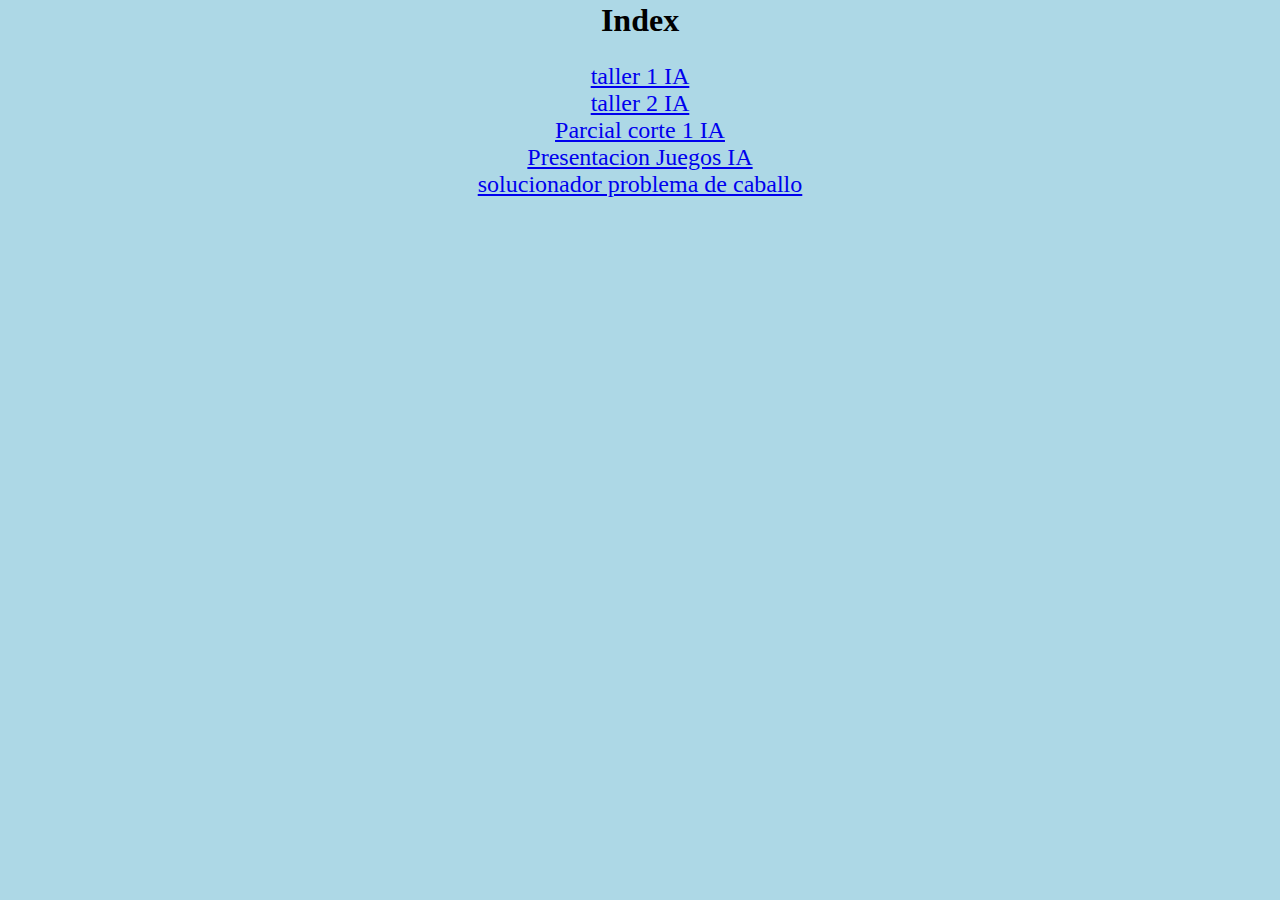
<file: index.html>
<html lang="en">
<head>
    <meta charset="UTF-8">
    <meta name="viewport" content="width=device-width, initial-scale=1.0">
    <title>Hosting Sebastian Constain</title>
    <link rel="stylesheet" href="styles.css"> 
    <style>
        p {font-size: x-large;}
    </style>
</head>
<body>
    <h1> Index</h1>
    <p>
    <a href="/host_ia_scv/taller1.html">taller 1 IA</a> <br>
    <a href="/host_ia_scv/taller2.html">taller 2 IA</a> <br>
    <a href="/host_ia_scv/parcialia.html">Parcial corte 1 IA</a> <br>
    <a href="https://www.canva.com/design/DAGghbP4840/DTH1IaGm44juQwooM-in_g/edit?utm_content=DAGghbP4840&utm_campaign=designshare&utm_medium=link2&utm_source=sharebutton"> Presentacion Juegos IA</a> <br>
    <a href="https://knightstour-visualizer.netlify.app/"> solucionador problema de caballo </a>
    </p>
    
</body>
</html>
</file>
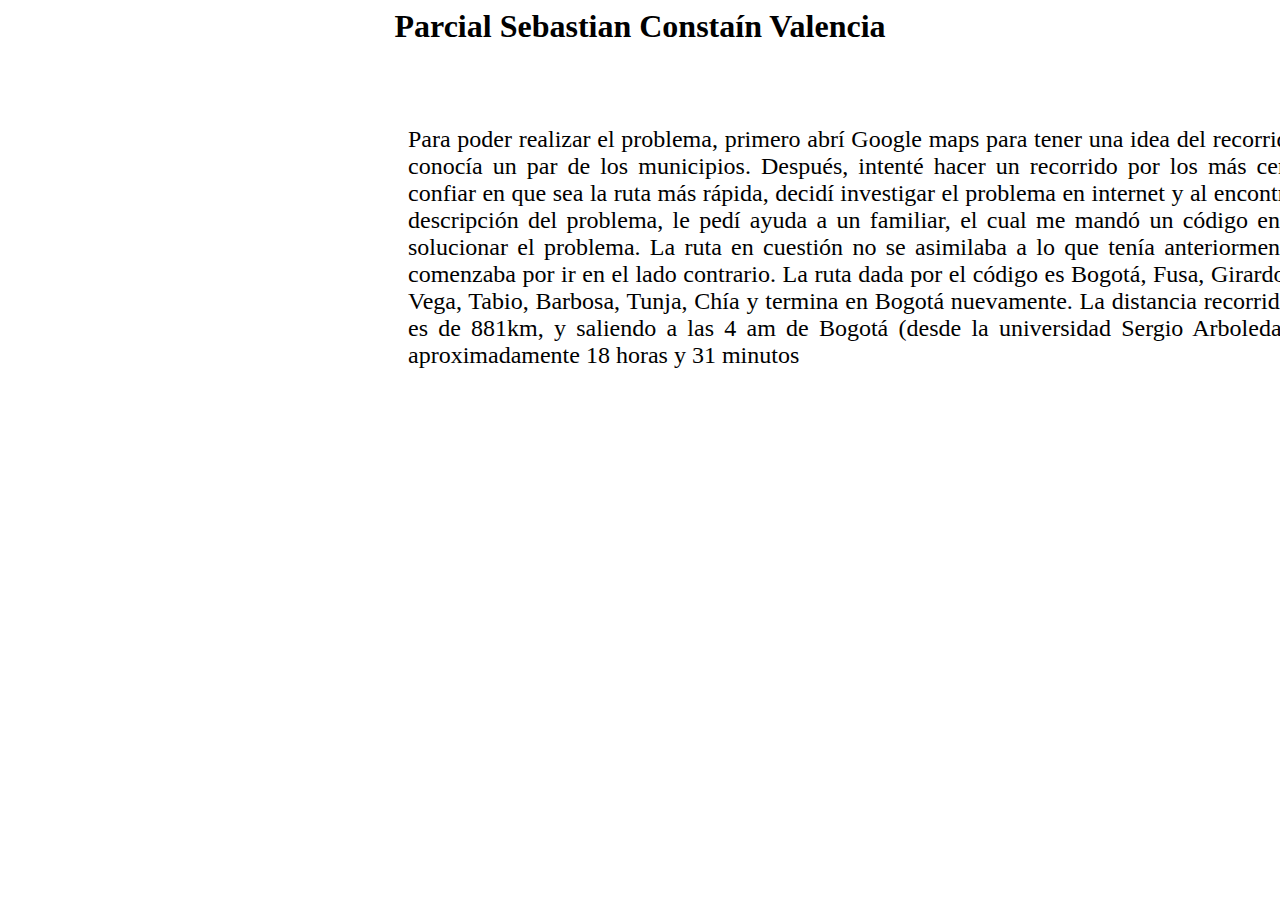
<file: parcialia.html>
<html lang="en">
<head>
    
    <meta charset="UTF-8">
    <meta name="viewport" content="width=device-width, initial-scale=1.0">
    <title>Parcial Sebastian Constaín Valencia</title>
    <style> h1 {text-align: center;
        }
        h2 {margin-left:200px}
        h3 {margin-left:200px}
         p{text-align: justify;
     font-size: large;
     
     margin-left: 400px};
        
        </style>
</head>
<body>

    <h1> Parcial Sebastian Constaín Valencia</h1>
    <br>
    <br>
    <p style="width: 1000px;height:100px;font-size: x-large;"> Para poder realizar el problema, primero abrí Google maps para tener una idea del recorrido, ya que no conocía un par de los municipios. Después, intenté hacer un recorrido por los más cercanos, al no confiar en que sea la ruta más rápida, decidí investigar el problema en internet y al encontrar una mejor descripción del problema, le pedí ayuda a un familiar, el cual me mandó un código en Python para solucionar el problema. La ruta en cuestión no se asimilaba a lo que tenía anteriormente, de hecho, comenzaba por ir en el lado contrario. La ruta dada por el código es Bogotá, Fusa, Girardot, Ibagué, La Vega, Tabio, Barbosa, Tunja, Chía y termina en Bogotá nuevamente. La distancia recorrida en esta ruta es de 881km, y saliendo a las 4 am de Bogotá (desde la universidad Sergio Arboleda), se demora aproximadamente 18 horas y 31 minutos </p>
    
</body>
</html>
</file>
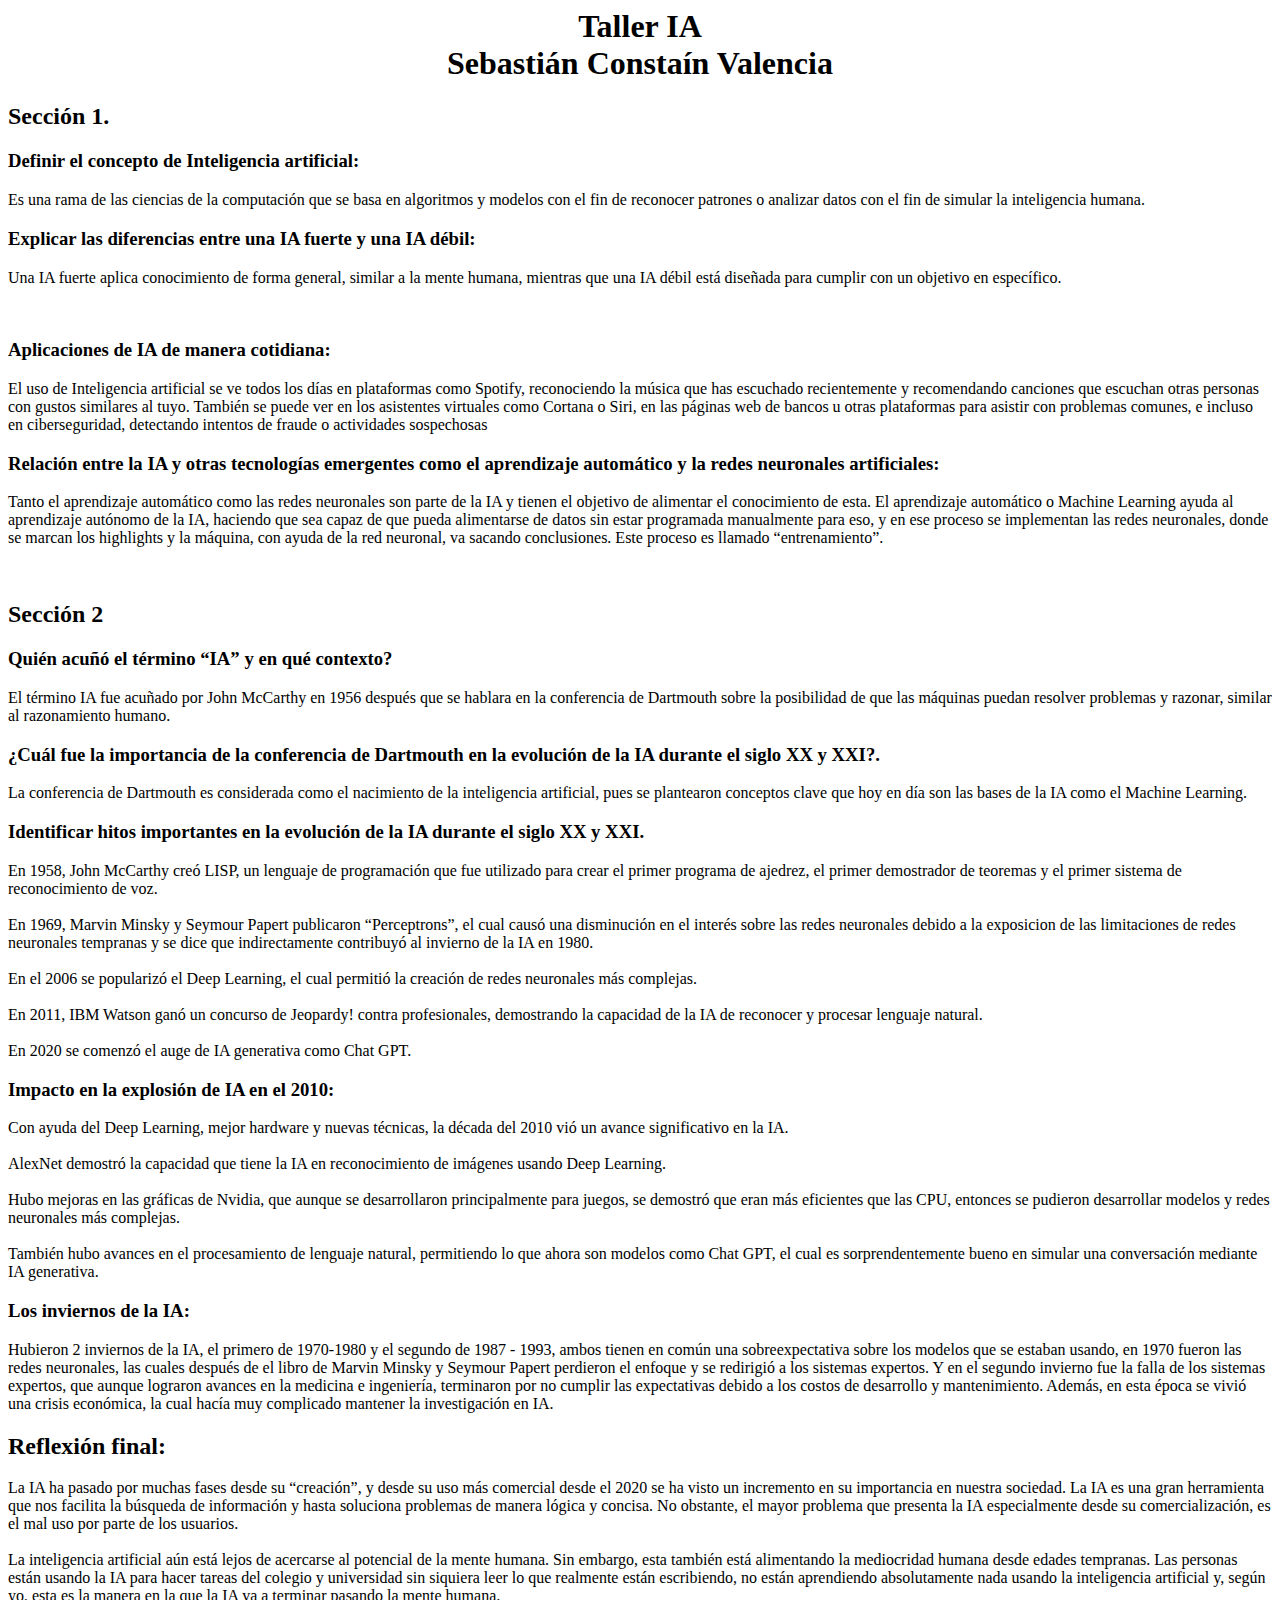
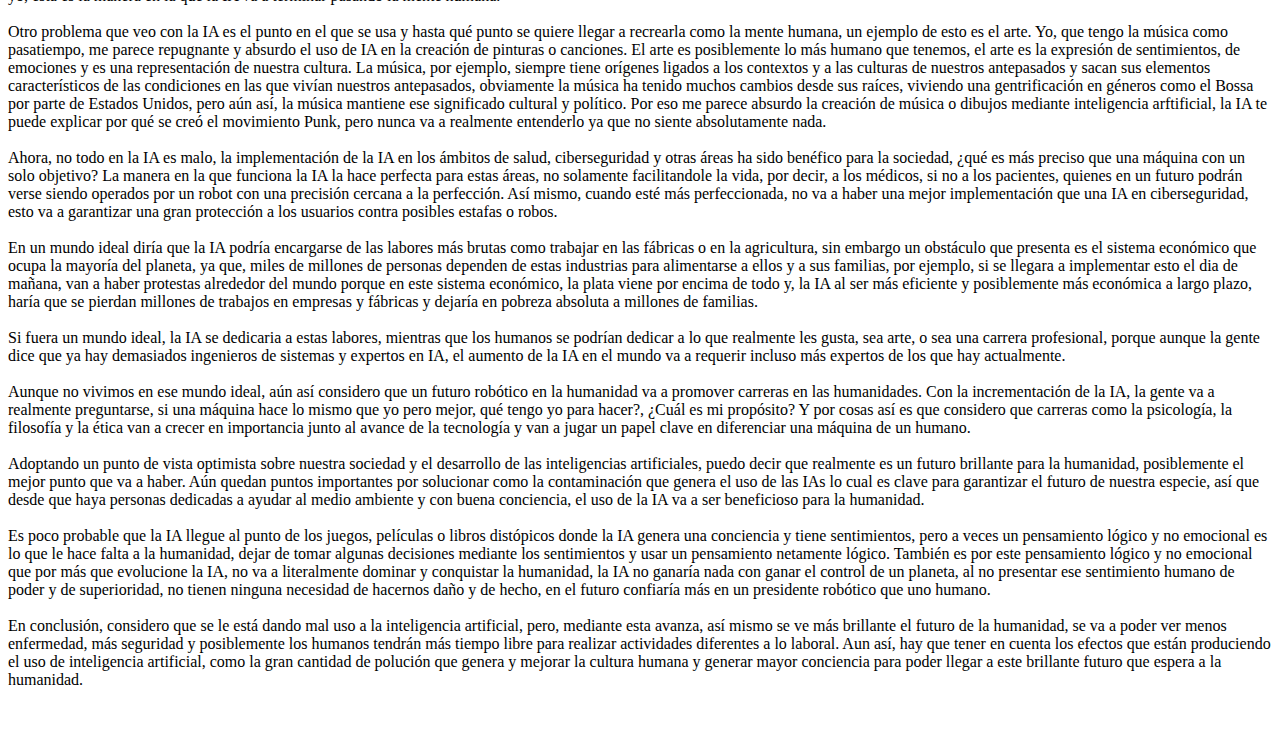
<file: taller 1.html>
<html>
<head>
<meta charset="UTF-8">
<style> h1 {text-align: center;} </style>
</head>
<body>
<h1>Taller IA <br>
Sebastián Constaín Valencia
</h1>
<h2>Sección 1. <br>
</h2>
<h3>
Definir el concepto de Inteligencia artificial:</h3> 
<p>Es una rama de las ciencias de la computación que se basa en algoritmos y modelos con el fin de reconocer patrones o analizar datos con el fin de simular la inteligencia humana.</p> 

<h3>Explicar las diferencias entre una IA fuerte y una IA débil:</h3> 
<p>Una IA fuerte aplica conocimiento de forma general, similar a la mente humana, mientras que una IA débil está diseñada para cumplir con un objetivo en específico.</p> <br>

<h3>Aplicaciones de IA de manera cotidiana:</h3>
<p>El uso de Inteligencia artificial se ve todos los días en plataformas como Spotify, reconociendo la música que has escuchado recientemente y recomendando canciones que escuchan otras personas con gustos similares al tuyo. También se puede ver en los asistentes virtuales como Cortana o Siri, en las páginas web de bancos u otras plataformas para asistir con problemas comunes, e incluso en ciberseguridad, detectando intentos de fraude o actividades sospechosas</p>

<h3>Relación entre la IA y otras tecnologías emergentes como el aprendizaje automático y la redes neuronales artificiales:</h3>
<p>Tanto el aprendizaje automático como las redes neuronales son parte de la IA y tienen el objetivo de alimentar el conocimiento de esta. El aprendizaje automático o Machine Learning ayuda al aprendizaje autónomo de la IA, haciendo que sea capaz de que pueda alimentarse de datos sin estar programada manualmente para eso, y en ese proceso se implementan las redes neuronales, donde se marcan los highlights y la máquina, con ayuda de la red neuronal, va sacando conclusiones. Este proceso es llamado “entrenamiento”.</p><br>
<h2> Sección 2</h2>
<h3>Quién acuñó el término “IA” y en qué contexto?</h3>
<p>El término IA fue acuñado por John McCarthy en 1956 después que se hablara en la conferencia de Dartmouth sobre la posibilidad de que las máquinas puedan resolver problemas y razonar, similar al razonamiento humano.</p>

<h3>¿Cuál fue la importancia de la conferencia de Dartmouth en la evolución de la IA durante el siglo XX y XXI?.</h3>
<p>La conferencia de Dartmouth es considerada como el nacimiento de la inteligencia artificial, pues se plantearon conceptos clave que hoy en día son las bases de la IA como el Machine Learning.<p>


<h3>Identificar hitos importantes en la evolución de la IA durante el siglo XX y XXI.</h3>

<p>En 1958, John McCarthy creó LISP, un lenguaje de programación que fue utilizado para crear el primer programa de ajedrez, el primer demostrador de teoremas y el primer sistema de reconocimiento de voz.<br><br>

En 1969, Marvin Minsky y Seymour Papert publicaron “Perceptrons”, el cual causó una disminución en el interés sobre las redes neuronales debido a la exposicion de las limitaciones de redes neuronales tempranas y se dice que indirectamente contribuyó al invierno de la IA en 1980.<br><br>

En el 2006 se popularizó el Deep Learning, el cual permitió la creación de redes neuronales más complejas.<br><br>

En 2011, IBM Watson ganó un concurso de Jeopardy! contra profesionales, demostrando la capacidad de la IA de reconocer y procesar lenguaje natural.<br><br>

En 2020 se comenzó el auge de IA generativa como Chat GPT. </p>

<h3>Impacto en la explosión de IA en el 2010: </h3>

<p>Con ayuda del Deep Learning, mejor hardware y nuevas técnicas, la década del 2010 vió un avance significativo en la IA. <br><br>
AlexNet demostró la capacidad que tiene la IA en reconocimiento de imágenes usando Deep Learning.<br><br>
Hubo mejoras en las gráficas de Nvidia, que aunque se desarrollaron principalmente para juegos, se demostró que eran más eficientes que las CPU, entonces se pudieron desarrollar modelos y redes neuronales más complejas.<br><br>
También hubo avances en el procesamiento de lenguaje natural, permitiendo lo que ahora son modelos como Chat GPT, el cual es sorprendentemente bueno en simular una conversación mediante IA generativa.</p>

<h3>Los inviernos de la IA:</h3>

<p>Hubieron 2 inviernos de la IA, el primero de 1970-1980 y el segundo de 1987 - 1993, ambos tienen en común una sobreexpectativa sobre los modelos que se estaban usando, en 1970 fueron las redes neuronales, las cuales después de el libro de Marvin Minsky y Seymour Papert perdieron el enfoque y se redirigió a los sistemas expertos. Y en el segundo invierno fue la falla de los sistemas expertos, que aunque lograron avances en la medicina e ingeniería, terminaron por no cumplir las expectativas debido a los costos de desarrollo y mantenimiento. Además, en esta época se vivió una crisis económica, la cual hacía muy complicado mantener la investigación en IA.</p>

<h2>Reflexión final:</h2>

<p>La IA ha pasado por muchas fases desde su “creación”, y desde su uso más comercial desde el 2020 se ha visto un incremento en su importancia en nuestra sociedad. La IA es una gran herramienta que nos facilita la búsqueda de información y hasta soluciona problemas de manera lógica y concisa. No obstante, el mayor problema que presenta la IA especialmente desde su comercialización, es el mal uso por parte de los usuarios.<br><br>

La inteligencia artificial aún está lejos de acercarse al potencial de la mente humana. Sin embargo, esta también está alimentando la mediocridad humana desde edades tempranas. Las personas están usando la IA para hacer tareas del colegio y universidad sin siquiera leer lo que realmente están escribiendo, no están aprendiendo absolutamente nada usando la inteligencia artificial y, según yo, esta es la manera en la que la IA va a terminar pasando la mente humana. <br><br>

Otro problema que veo con la IA es el punto en el que se usa y hasta qué punto se quiere llegar a recrearla como la mente humana, un ejemplo de esto es el arte. Yo, que tengo la música como pasatiempo, me parece repugnante y absurdo el uso de IA en la creación de pinturas o canciones. El arte es posiblemente lo más humano que tenemos, el arte es la expresión de sentimientos, de emociones y es una representación de nuestra cultura. La música, por ejemplo, siempre tiene orígenes ligados a los contextos y a las culturas de nuestros antepasados y sacan sus elementos característicos de las condiciones en las que vivían nuestros antepasados, obviamente la música ha tenido muchos cambios desde sus raíces, viviendo una gentrificación en géneros como el Bossa por parte de Estados Unidos, pero aún así, la música mantiene ese significado cultural y político. Por eso me parece absurdo la creación de música o dibujos mediante inteligencia arftificial, la IA te puede explicar por qué se creó el movimiento Punk, pero nunca va a realmente entenderlo ya que no siente absolutamente nada.<br><br>

Ahora, no todo en la IA es malo, la implementación de la IA en los ámbitos de salud, ciberseguridad y otras áreas ha sido benéfico para la sociedad, ¿qué es más preciso que una máquina con un solo objetivo? La manera en la que funciona la IA la hace perfecta para estas áreas, no solamente facilitandole la vida, por decir, a los médicos, si no a los pacientes, quienes en un futuro podrán verse siendo operados por un robot con una precisión cercana  a la perfección. Así mismo, cuando esté más perfeccionada, no va a haber una mejor implementación que una IA en ciberseguridad, esto va a garantizar una gran protección a los usuarios contra posibles estafas o robos.<br><br>

En un mundo ideal diría que la IA podría encargarse de las labores más brutas como trabajar en las fábricas o en la agricultura, sin embargo un obstáculo que presenta es el sistema económico que ocupa la mayoría del planeta, ya que, miles de millones de personas dependen de estas industrias para alimentarse a ellos y a sus familias, por ejemplo, si se llegara a implementar esto el dia de mañana, van a haber protestas alrededor del mundo porque en este sistema económico, la plata viene por encima de todo y, la IA al ser más eficiente y posiblemente más económica a largo plazo, haría que se pierdan millones de trabajos en empresas y fábricas y dejaría en pobreza absoluta a millones de familias.<br><br>

Si fuera un mundo ideal, la IA se dedicaria a estas labores, mientras que los humanos se podrían dedicar a lo que realmente les gusta, sea arte, o sea una carrera profesional, porque aunque la gente dice que ya hay demasiados ingenieros de sistemas y expertos en IA, el aumento de la IA en el mundo va a requerir incluso más expertos de los que hay actualmente.<br><br>

Aunque no vivimos en ese mundo ideal, aún así considero que un futuro robótico en la humanidad va a promover carreras en las humanidades. Con la incrementación de la IA, la gente va a realmente preguntarse, si una máquina hace lo mismo que yo pero mejor, qué tengo yo para hacer?, ¿Cuál es mi propósito? Y por cosas así es que considero que carreras como la psicología, la filosofía y la ética van a crecer en importancia junto al avance de la tecnología y van a jugar un papel clave en diferenciar una máquina de un humano.<br><br>

Adoptando un punto de vista optimista sobre nuestra sociedad y el desarrollo de las inteligencias artificiales, puedo decir que realmente es un futuro brillante para la humanidad, posiblemente el mejor punto que va a haber. Aún quedan puntos importantes por solucionar como la contaminación que genera el uso de las IAs lo cual es clave para garantizar el futuro de nuestra especie, así que desde que haya personas dedicadas a ayudar al medio ambiente y con buena conciencia, el uso de la IA va a ser beneficioso para la humanidad.<br><br>

Es poco probable que la IA llegue al punto de los juegos, películas o libros distópicos donde la IA genera una conciencia y tiene sentimientos, pero a veces un pensamiento lógico y no emocional es lo que le hace falta a la humanidad, dejar de tomar algunas decisiones mediante los sentimientos y usar un pensamiento netamente lógico. También es por este pensamiento lógico y no emocional que por más que evolucione la IA, no va a literalmente dominar y conquistar la humanidad, la IA no ganaría nada con ganar el control de un planeta, al no presentar ese sentimiento humano de poder y de superioridad, no tienen ninguna necesidad de hacernos daño y de hecho, en el futuro confiaría más en un presidente robótico que uno humano.<br><br>

En conclusión, considero que se le está dando mal uso a la inteligencia artificial, pero, mediante esta avanza, así mismo se ve más brillante el futuro de la humanidad, se va a poder ver menos enfermedad, más seguridad y posiblemente los humanos tendrán más tiempo libre para realizar actividades diferentes a lo laboral. Aun así, hay que tener en cuenta los efectos que están produciendo el uso de inteligencia artificial, como la gran cantidad de polución que genera y mejorar la cultura humana y generar mayor conciencia para poder llegar a este brillante futuro que espera a la humanidad.</p><br>
</body>
</file>
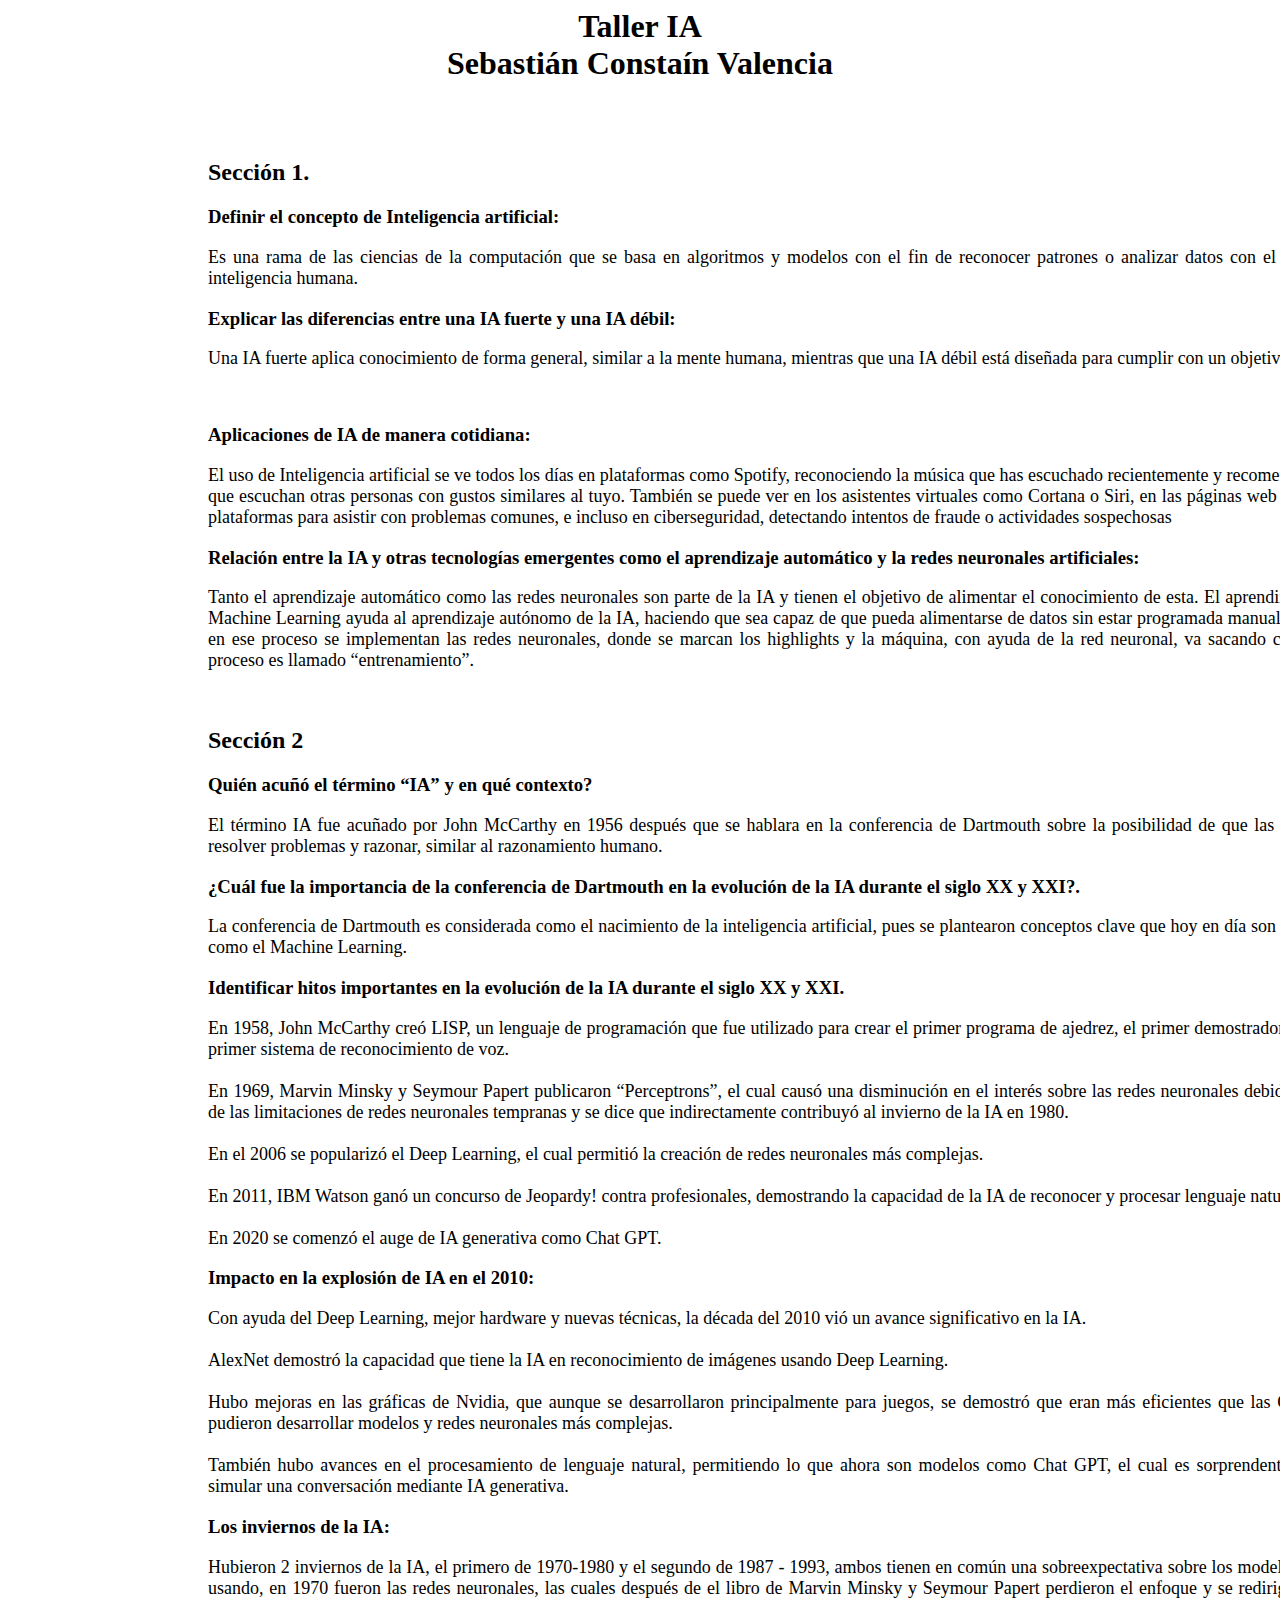
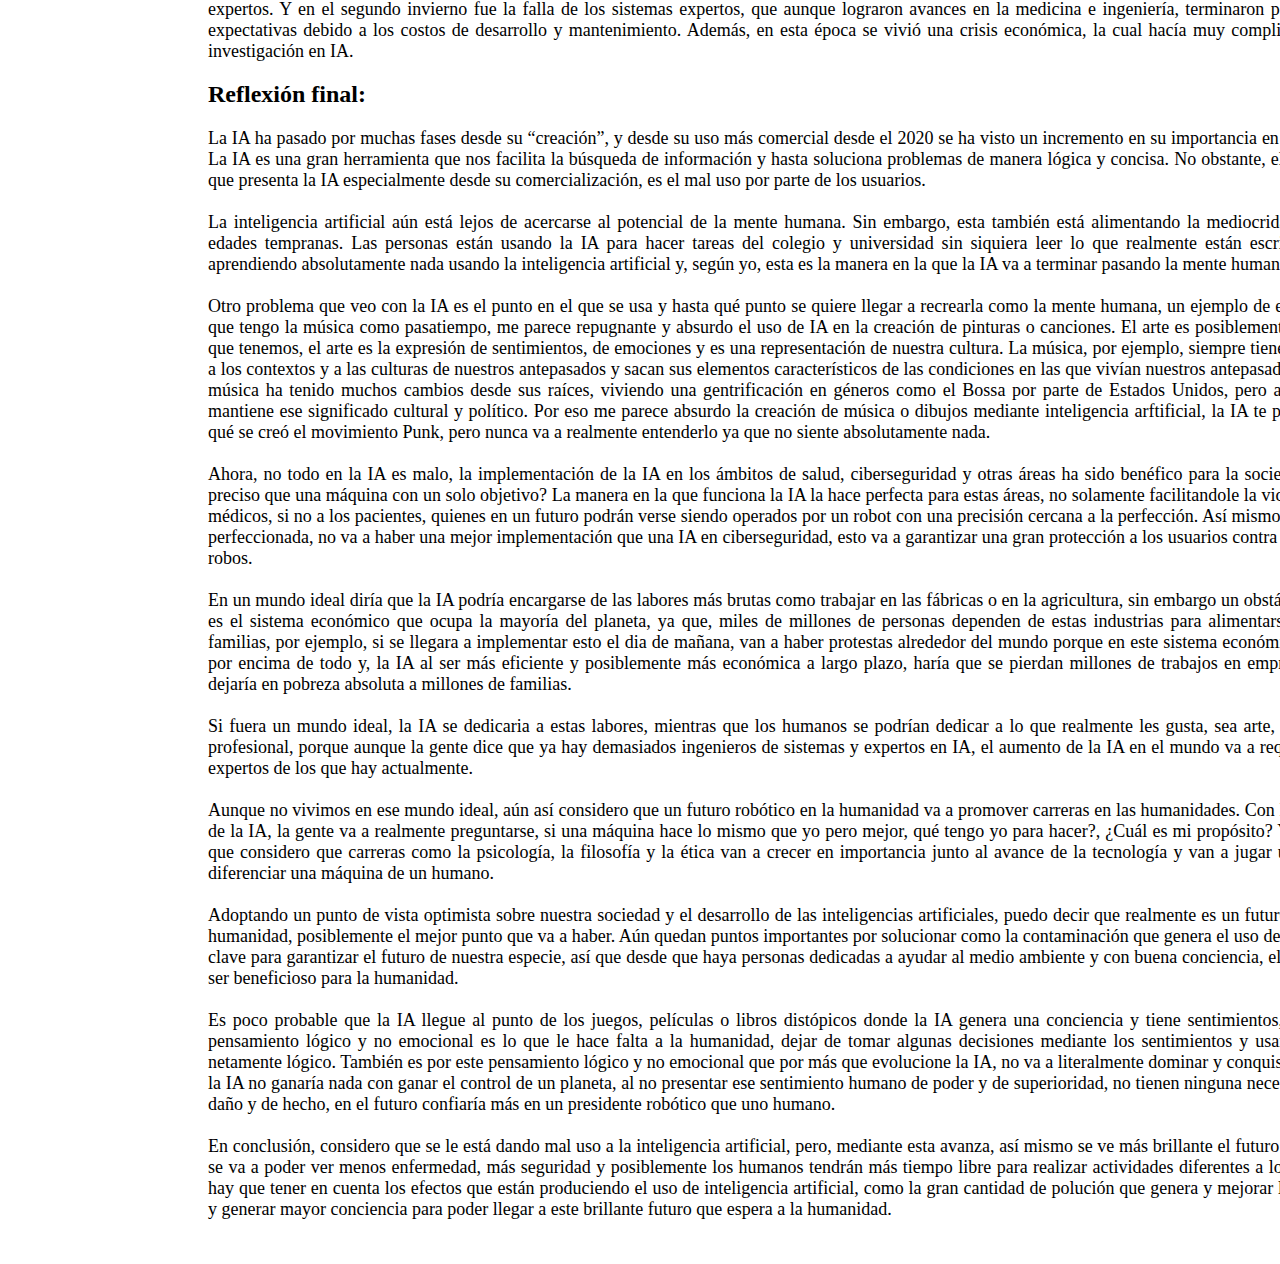
<file: taller1.html>
<html>
<head>
<meta charset="UTF-8">
<style>h1 {text-align: center;}
    h2 {margin-left:200px}
    h3 {margin-left:200px}
     p{text-align: justify;
 font-size: large;
 width: 1200px;
 margin-left: 200px};</style>
</head>
<body>
<h1>Taller IA <br>
Sebastián Constaín Valencia
</h1> <br>
<br>
<h2>Sección 1. <br>
</h2>
<h3>
Definir el concepto de Inteligencia artificial:</h3> 
<p>Es una rama de las ciencias de la computación que se basa en algoritmos y modelos con el fin de reconocer patrones o analizar datos con el fin de simular la inteligencia humana.</p> 

<h3>Explicar las diferencias entre una IA fuerte y una IA débil:</h3> 
<p>Una IA fuerte aplica conocimiento de forma general, similar a la mente humana, mientras que una IA débil está diseñada para cumplir con un objetivo en específico.</p> <br>

<h3>Aplicaciones de IA de manera cotidiana:</h3>
<p>El uso de Inteligencia artificial se ve todos los días en plataformas como Spotify, reconociendo la música que has escuchado recientemente y recomendando canciones que escuchan otras personas con gustos similares al tuyo. También se puede ver en los asistentes virtuales como Cortana o Siri, en las páginas web de bancos u otras plataformas para asistir con problemas comunes, e incluso en ciberseguridad, detectando intentos de fraude o actividades sospechosas</p>

<h3>Relación entre la IA y otras tecnologías emergentes como el aprendizaje automático y la redes neuronales artificiales:</h3>
<p>Tanto el aprendizaje automático como las redes neuronales son parte de la IA y tienen el objetivo de alimentar el conocimiento de esta. El aprendizaje automático o Machine Learning ayuda al aprendizaje autónomo de la IA, haciendo que sea capaz de que pueda alimentarse de datos sin estar programada manualmente para eso, y en ese proceso se implementan las redes neuronales, donde se marcan los highlights y la máquina, con ayuda de la red neuronal, va sacando conclusiones. Este proceso es llamado “entrenamiento”.</p><br>
<h2> Sección 2</h2>
<h3>Quién acuñó el término “IA” y en qué contexto?</h3>
<p>El término IA fue acuñado por John McCarthy en 1956 después que se hablara en la conferencia de Dartmouth sobre la posibilidad de que las máquinas puedan resolver problemas y razonar, similar al razonamiento humano.</p>

<h3>¿Cuál fue la importancia de la conferencia de Dartmouth en la evolución de la IA durante el siglo XX y XXI?.</h3>
<p>La conferencia de Dartmouth es considerada como el nacimiento de la inteligencia artificial, pues se plantearon conceptos clave que hoy en día son las bases de la IA como el Machine Learning.<p>


<h3>Identificar hitos importantes en la evolución de la IA durante el siglo XX y XXI.</h3>

<p>En 1958, John McCarthy creó LISP, un lenguaje de programación que fue utilizado para crear el primer programa de ajedrez, el primer demostrador de teoremas y el primer sistema de reconocimiento de voz.<br><br>

En 1969, Marvin Minsky y Seymour Papert publicaron “Perceptrons”, el cual causó una disminución en el interés sobre las redes neuronales debido a la exposicion de las limitaciones de redes neuronales tempranas y se dice que indirectamente contribuyó al invierno de la IA en 1980.<br><br>

En el 2006 se popularizó el Deep Learning, el cual permitió la creación de redes neuronales más complejas.<br><br>

En 2011, IBM Watson ganó un concurso de Jeopardy! contra profesionales, demostrando la capacidad de la IA de reconocer y procesar lenguaje natural.<br><br>

En 2020 se comenzó el auge de IA generativa como Chat GPT. </p>

<h3>Impacto en la explosión de IA en el 2010: </h3>

<p>Con ayuda del Deep Learning, mejor hardware y nuevas técnicas, la década del 2010 vió un avance significativo en la IA. <br><br>
AlexNet demostró la capacidad que tiene la IA en reconocimiento de imágenes usando Deep Learning.<br><br>
Hubo mejoras en las gráficas de Nvidia, que aunque se desarrollaron principalmente para juegos, se demostró que eran más eficientes que las CPU, entonces se pudieron desarrollar modelos y redes neuronales más complejas.<br><br>
También hubo avances en el procesamiento de lenguaje natural, permitiendo lo que ahora son modelos como Chat GPT, el cual es sorprendentemente bueno en simular una conversación mediante IA generativa.</p>

<h3>Los inviernos de la IA:</h3>

<p>Hubieron 2 inviernos de la IA, el primero de 1970-1980 y el segundo de 1987 - 1993, ambos tienen en común una sobreexpectativa sobre los modelos que se estaban usando, en 1970 fueron las redes neuronales, las cuales después de el libro de Marvin Minsky y Seymour Papert perdieron el enfoque y se redirigió a los sistemas expertos. Y en el segundo invierno fue la falla de los sistemas expertos, que aunque lograron avances en la medicina e ingeniería, terminaron por no cumplir las expectativas debido a los costos de desarrollo y mantenimiento. Además, en esta época se vivió una crisis económica, la cual hacía muy complicado mantener la investigación en IA.</p>

<h2>Reflexión final:</h2>

<p>La IA ha pasado por muchas fases desde su “creación”, y desde su uso más comercial desde el 2020 se ha visto un incremento en su importancia en nuestra sociedad. La IA es una gran herramienta que nos facilita la búsqueda de información y hasta soluciona problemas de manera lógica y concisa. No obstante, el mayor problema que presenta la IA especialmente desde su comercialización, es el mal uso por parte de los usuarios.<br><br>

La inteligencia artificial aún está lejos de acercarse al potencial de la mente humana. Sin embargo, esta también está alimentando la mediocridad humana desde edades tempranas. Las personas están usando la IA para hacer tareas del colegio y universidad sin siquiera leer lo que realmente están escribiendo, no están aprendiendo absolutamente nada usando la inteligencia artificial y, según yo, esta es la manera en la que la IA va a terminar pasando la mente humana. <br><br>

Otro problema que veo con la IA es el punto en el que se usa y hasta qué punto se quiere llegar a recrearla como la mente humana, un ejemplo de esto es el arte. Yo, que tengo la música como pasatiempo, me parece repugnante y absurdo el uso de IA en la creación de pinturas o canciones. El arte es posiblemente lo más humano que tenemos, el arte es la expresión de sentimientos, de emociones y es una representación de nuestra cultura. La música, por ejemplo, siempre tiene orígenes ligados a los contextos y a las culturas de nuestros antepasados y sacan sus elementos característicos de las condiciones en las que vivían nuestros antepasados, obviamente la música ha tenido muchos cambios desde sus raíces, viviendo una gentrificación en géneros como el Bossa por parte de Estados Unidos, pero aún así, la música mantiene ese significado cultural y político. Por eso me parece absurdo la creación de música o dibujos mediante inteligencia arftificial, la IA te puede explicar por qué se creó el movimiento Punk, pero nunca va a realmente entenderlo ya que no siente absolutamente nada.<br><br>

Ahora, no todo en la IA es malo, la implementación de la IA en los ámbitos de salud, ciberseguridad y otras áreas ha sido benéfico para la sociedad, ¿qué es más preciso que una máquina con un solo objetivo? La manera en la que funciona la IA la hace perfecta para estas áreas, no solamente facilitandole la vida, por decir, a los médicos, si no a los pacientes, quienes en un futuro podrán verse siendo operados por un robot con una precisión cercana  a la perfección. Así mismo, cuando esté más perfeccionada, no va a haber una mejor implementación que una IA en ciberseguridad, esto va a garantizar una gran protección a los usuarios contra posibles estafas o robos.<br><br>

En un mundo ideal diría que la IA podría encargarse de las labores más brutas como trabajar en las fábricas o en la agricultura, sin embargo un obstáculo que presenta es el sistema económico que ocupa la mayoría del planeta, ya que, miles de millones de personas dependen de estas industrias para alimentarse a ellos y a sus familias, por ejemplo, si se llegara a implementar esto el dia de mañana, van a haber protestas alrededor del mundo porque en este sistema económico, la plata viene por encima de todo y, la IA al ser más eficiente y posiblemente más económica a largo plazo, haría que se pierdan millones de trabajos en empresas y fábricas y dejaría en pobreza absoluta a millones de familias.<br><br>

Si fuera un mundo ideal, la IA se dedicaria a estas labores, mientras que los humanos se podrían dedicar a lo que realmente les gusta, sea arte, o sea una carrera profesional, porque aunque la gente dice que ya hay demasiados ingenieros de sistemas y expertos en IA, el aumento de la IA en el mundo va a requerir incluso más expertos de los que hay actualmente.<br><br>

Aunque no vivimos en ese mundo ideal, aún así considero que un futuro robótico en la humanidad va a promover carreras en las humanidades. Con la incrementación de la IA, la gente va a realmente preguntarse, si una máquina hace lo mismo que yo pero mejor, qué tengo yo para hacer?, ¿Cuál es mi propósito? Y por cosas así es que considero que carreras como la psicología, la filosofía y la ética van a crecer en importancia junto al avance de la tecnología y van a jugar un papel clave en diferenciar una máquina de un humano.<br><br>

Adoptando un punto de vista optimista sobre nuestra sociedad y el desarrollo de las inteligencias artificiales, puedo decir que realmente es un futuro brillante para la humanidad, posiblemente el mejor punto que va a haber. Aún quedan puntos importantes por solucionar como la contaminación que genera el uso de las IAs lo cual es clave para garantizar el futuro de nuestra especie, así que desde que haya personas dedicadas a ayudar al medio ambiente y con buena conciencia, el uso de la IA va a ser beneficioso para la humanidad.<br><br>

Es poco probable que la IA llegue al punto de los juegos, películas o libros distópicos donde la IA genera una conciencia y tiene sentimientos, pero a veces un pensamiento lógico y no emocional es lo que le hace falta a la humanidad, dejar de tomar algunas decisiones mediante los sentimientos y usar un pensamiento netamente lógico. También es por este pensamiento lógico y no emocional que por más que evolucione la IA, no va a literalmente dominar y conquistar la humanidad, la IA no ganaría nada con ganar el control de un planeta, al no presentar ese sentimiento humano de poder y de superioridad, no tienen ninguna necesidad de hacernos daño y de hecho, en el futuro confiaría más en un presidente robótico que uno humano.<br><br>

En conclusión, considero que se le está dando mal uso a la inteligencia artificial, pero, mediante esta avanza, así mismo se ve más brillante el futuro de la humanidad, se va a poder ver menos enfermedad, más seguridad y posiblemente los humanos tendrán más tiempo libre para realizar actividades diferentes a lo laboral. Aun así, hay que tener en cuenta los efectos que están produciendo el uso de inteligencia artificial, como la gran cantidad de polución que genera y mejorar la cultura humana y generar mayor conciencia para poder llegar a este brillante futuro que espera a la humanidad.</p><br>
</body>
</file>
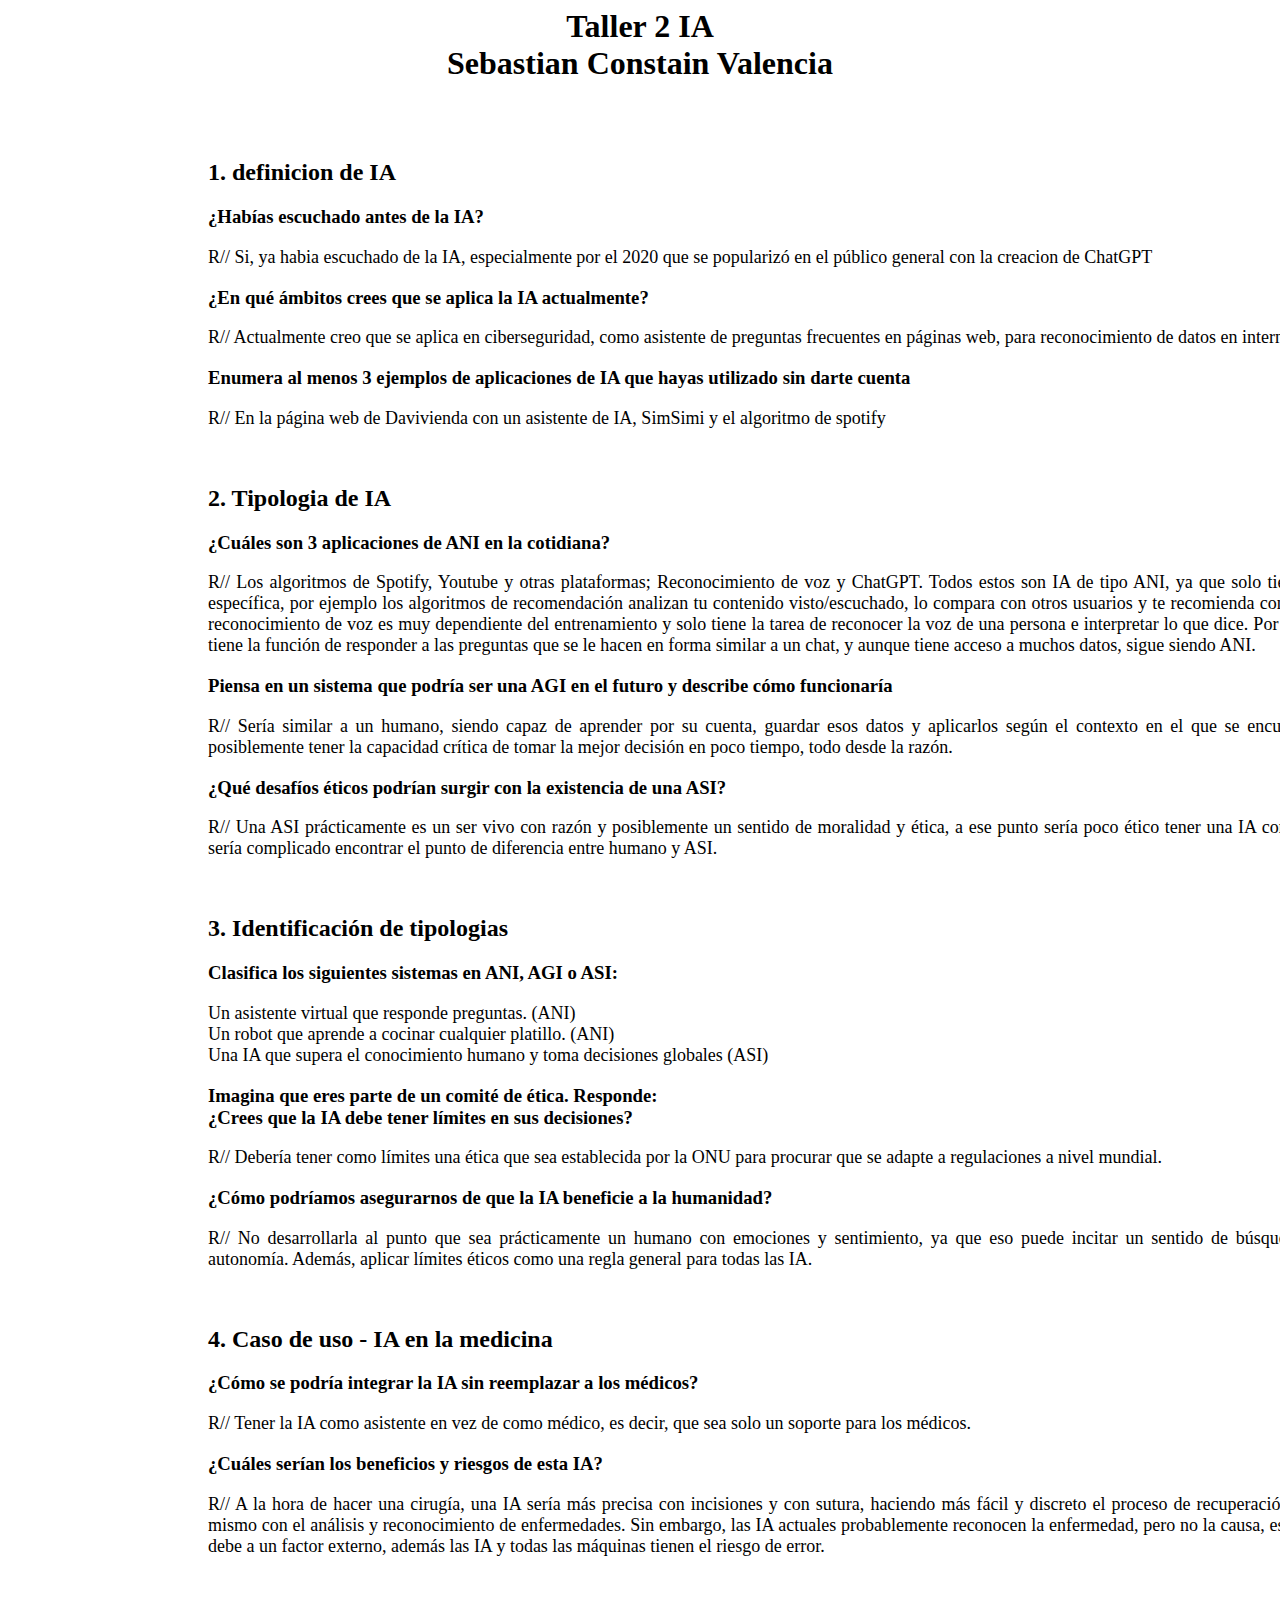
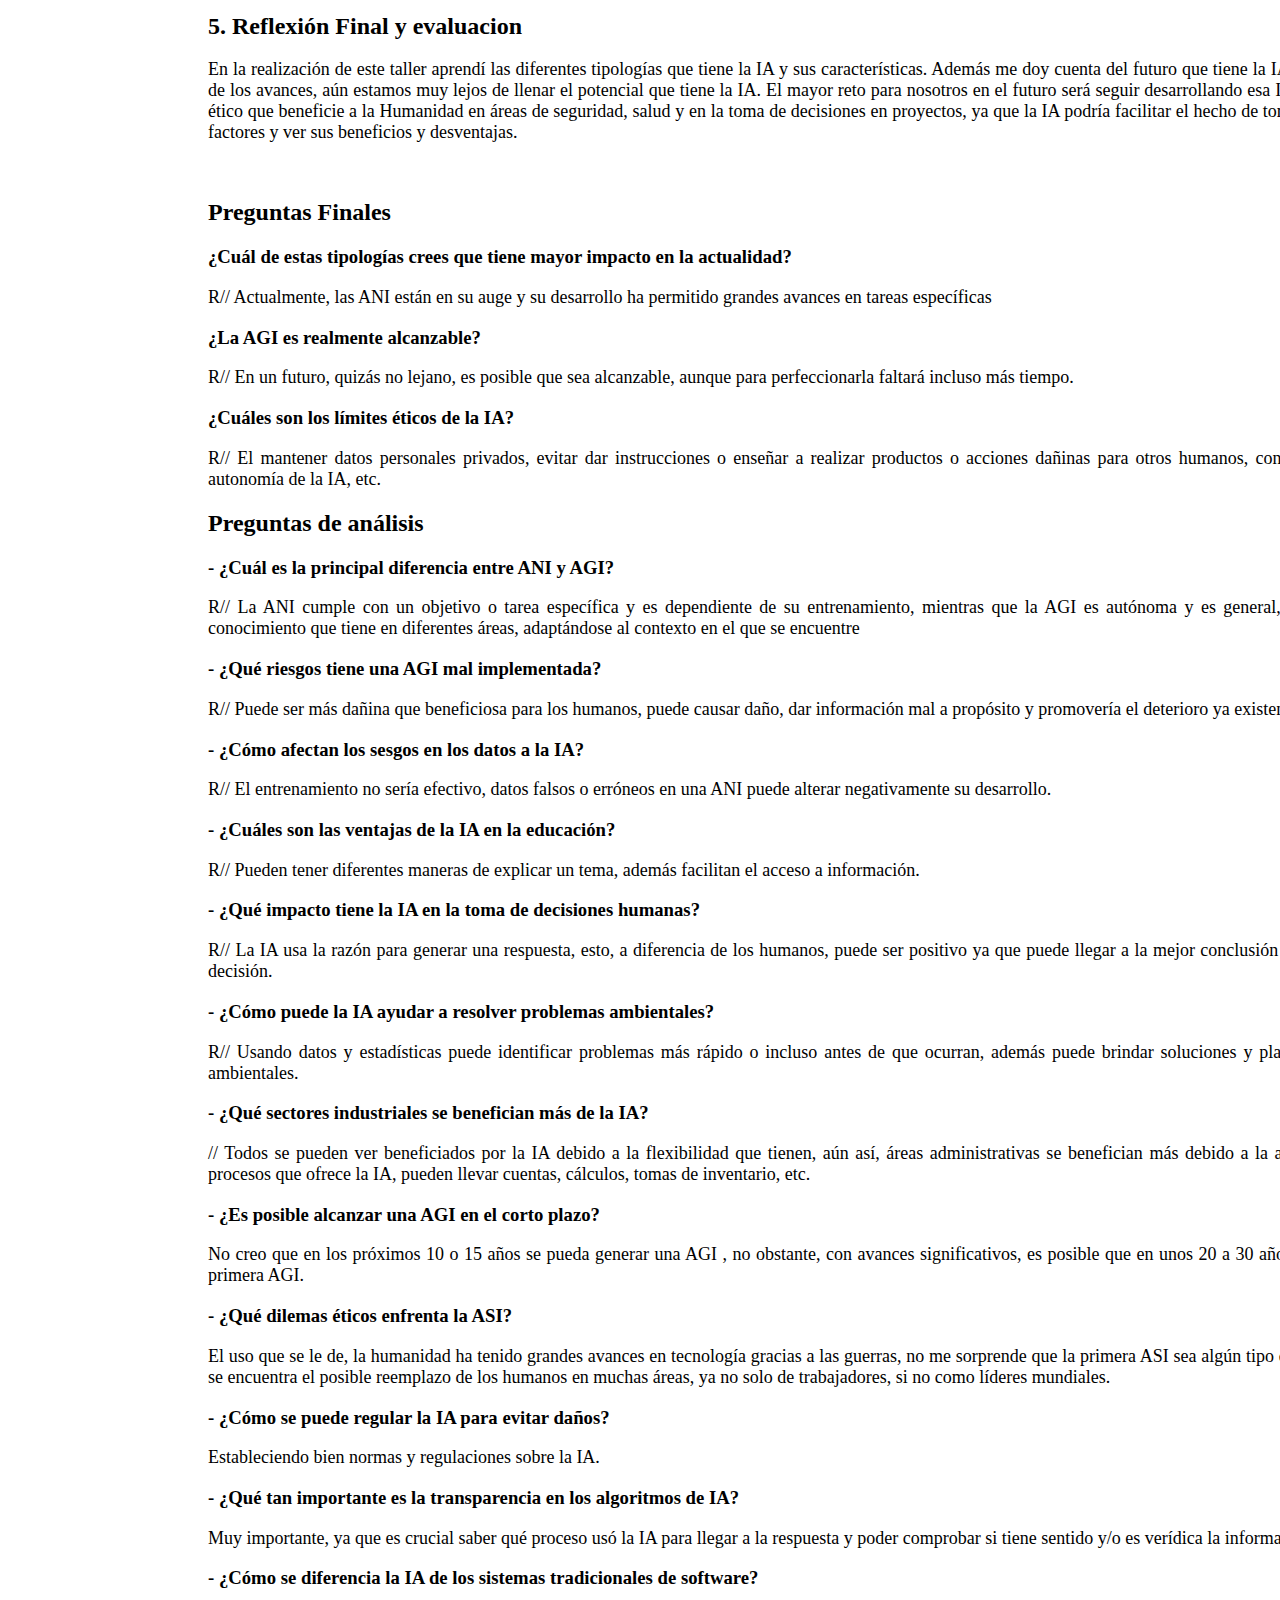
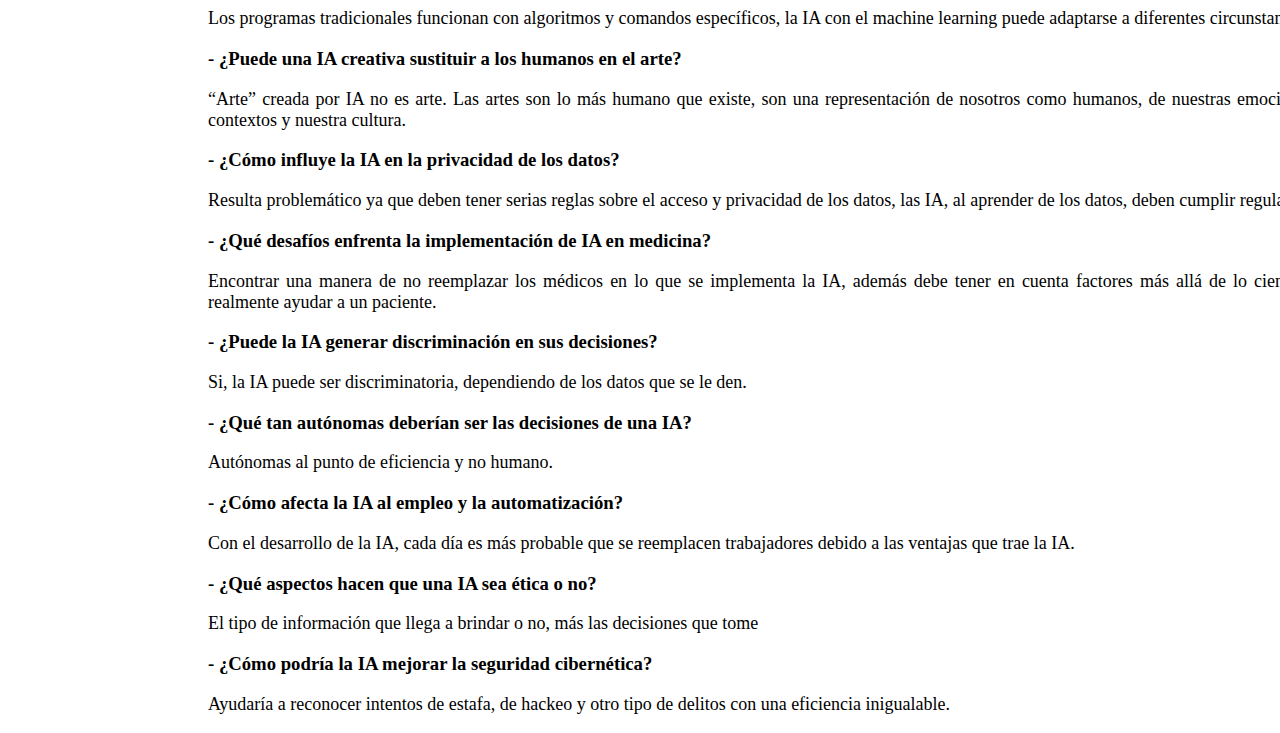
<file: taller2.html>
<html lang="en">
<head>
    <meta charset="UTF-8">
    <meta name="viewport" content="width=device-width, initial-scale=1.0">
    <title>Taller 2 IA sebastian Constain Valencia</title>
    <style> h1 {text-align: center;}
    h2 {margin-left:200px}
    h3 {margin-left:200px}
     p{text-align: justify;
 font-size: large;
 width: 1200px;
 margin-left: 200px};
    </style>
</head>
<body>
   <h1>Taller 2 IA <br>
    Sebastian Constain Valencia</h1> 
    <br>
    <br>
    <h2>1. definicion de IA</h2>
   <h3> ¿Habías escuchado antes de la IA?</h3>
   <p>R// Si, ya habia escuchado de la IA, especialmente por el 2020 que se popularizó en el público general con la creacion de ChatGPT</p>
   <h3> ¿En qué ámbitos crees que se aplica la IA actualmente?</h3>
   <p> R// Actualmente creo que se aplica en ciberseguridad, como asistente de preguntas frecuentes en páginas web, para reconocimiento de datos en internet, etc.</p>
   <h3>Enumera al menos 3 ejemplos de aplicaciones de IA que hayas utilizado sin darte cuenta</h3>
   <p>R// En la página web de Davivienda con un asistente de IA, SimSimi y el algoritmo de spotify</p> <br>
   <h2>2. Tipologia de IA</h2>
   <h3>¿Cuáles son 3 aplicaciones de ANI en la cotidiana?</h3>
   <p>R// Los algoritmos de Spotify, Youtube y otras plataformas; Reconocimiento de voz y ChatGPT. Todos estos son IA de tipo ANI, ya que solo tienen una tarea en específica, por ejemplo los algoritmos de recomendación analizan tu contenido visto/escuchado, lo compara con otros usuarios y te recomienda contenido similar, el reconocimiento de voz es muy dependiente del entrenamiento y solo tiene la tarea de reconocer la voz de una persona e interpretar lo que dice. Por último, ChatGPT tiene la función de responder a las preguntas que se le hacen en forma similar a un chat, y aunque tiene acceso a muchos datos, sigue siendo ANI. </p>
    <h3> Piensa en un sistema que podría ser una AGI en el futuro y describe cómo funcionaría
    </h3>
    <p>R// Sería similar a un humano, siendo capaz de aprender por su cuenta, guardar esos datos y aplicarlos según el contexto en el que se encuentre, además de posiblemente tener la capacidad crítica de tomar la mejor decisión en poco tiempo, todo desde la razón.
    </p>
    <h3>¿Qué desafíos éticos podrían surgir con la existencia de una ASI?</h3>
    <p>R// Una ASI prácticamente es un ser vivo con razón y posiblemente un sentido de moralidad y ética, a ese punto sería poco ético tener una IA como herramienta y sería complicado encontrar el punto de diferencia entre humano y ASI.</p>
    <br>
    <h2>3. Identificación de tipologias</h2>
    <h3>Clasifica los siguientes sistemas en ANI, AGI o ASI:</h3>
    <p>Un asistente virtual que responde preguntas. (ANI) <br>
        Un robot que aprende a cocinar cualquier platillo. (ANI) <br>
        Una IA que supera el conocimiento humano y toma decisiones globales (ASI) <br>
    </p> 
    <h3>Imagina que eres parte de un comité de ética. Responde: <br>
        ¿Crees que la IA debe tener límites en sus decisiones?</h3>
    <p>R// Debería tener como límites una ética que sea establecida por la ONU para procurar que se adapte a regulaciones a nivel mundial.</p>
    <h3>¿Cómo podríamos asegurarnos de que la IA beneficie a la humanidad?</h3>
    <p>R// No desarrollarla al punto que sea prácticamente un humano con emociones y sentimiento, ya que eso puede incitar un sentido de búsqueda de libertad y autonomía. Además, aplicar límites éticos como una regla general para todas las IA.
    </p> <br>
    <h2>4. Caso de uso - IA en la medicina</h2>
    <h3>¿Cómo se podría integrar la IA sin reemplazar a los médicos?</h3>
    <p>R// Tener la IA como asistente en vez de como médico, es decir, que sea solo un soporte para los médicos.</p>
    <h3>¿Cuáles serían los beneficios y riesgos de esta IA?</h3>
    <p> R// A la hora de hacer una cirugía, una IA sería más precisa con incisiones y con sutura, haciendo más fácil y discreto el proceso de recuperación del paciente, lo mismo con el análisis y reconocimiento de enfermedades. Sin embargo, las IA actuales probablemente reconocen la enfermedad, pero no la causa, especialmente si se debe a un factor externo, además las IA y todas las máquinas tienen el riesgo de error.
    </p> <br>
    <h2>5. Reflexión Final y evaluacion</h2>
    <p> En la realización de este taller aprendí las diferentes tipologías que tiene la IA y sus características. Además me doy cuenta del futuro que tiene la IA y como, a pesar de los avances, aún estamos muy lejos de llenar el potencial que tiene la IA. El mayor reto para nosotros en el futuro será seguir desarrollando esa IA desde un punto ético que beneficie a la Humanidad en áreas de seguridad, salud y en la toma de decisiones en proyectos, ya que la IA podría facilitar el hecho de tomar la mayoría de factores y ver sus beneficios y desventajas.
    </p> <br>
    <h2>Preguntas Finales</h2>
    <h3> ¿Cuál de estas tipologías crees que tiene mayor impacto en la actualidad?</h3>
    <p>R// Actualmente, las ANI están en su auge y su desarrollo ha permitido grandes avances en tareas específicas</p>
    <h3>¿La AGI es realmente alcanzable?</h3>
    <p>R// En un futuro, quizás no lejano, es posible que sea alcanzable, aunque para perfeccionarla faltará incluso más tiempo.
    </p>
    <h3>¿Cuáles son los límites éticos de la IA?
    </h3>
    <p>R// El mantener datos personales privados, evitar dar instrucciones o enseñar a realizar productos o acciones dañinas para otros humanos, controlar el nivel de autonomía de la IA, etc.
    </p>
    <h2>Preguntas de análisis</h2>
    <h3> - ¿Cuál es la principal diferencia entre ANI y AGI? </h3>
        <p> R// La ANI cumple con un objetivo o tarea específica y es dependiente de su entrenamiento, mientras que la AGI es autónoma y es general, puede aplicar el conocimiento que tiene en diferentes áreas, adaptándose al contexto en el que se encuentre
       </p> <h3> - ¿Qué riesgos tiene una AGI mal implementada?</h3> <p>
        R// Puede ser más dañina que beneficiosa para los humanos, puede causar daño, dar información mal a propósito y promovería el deterioro ya existente.</p>
        <h3>- ¿Cómo afectan los sesgos en los datos a la IA?</h3><p>
        R// El entrenamiento no sería efectivo, datos falsos o erróneos en una ANI puede alterar negativamente su desarrollo.</p>
         <h3>- ¿Cuáles son las ventajas de la IA en la educación?</h3>
        <p> R// Pueden tener diferentes maneras de explicar un tema, además facilitan el acceso a información.</p>
        <h3> - ¿Qué impacto tiene la IA en la toma de decisiones humanas?</h3>
        <p> R// La IA usa la razón para generar una respuesta, esto, a diferencia de los humanos, puede ser positivo ya que puede llegar a la mejor conclusión en un conflicto o decisión.</p>
        <h3> - ¿Cómo puede la IA ayudar a resolver problemas ambientales? </h3>
        <p> R// Usando datos y estadísticas puede identificar problemas más rápido o incluso antes de que ocurran, además puede brindar soluciones y planes de desarrollo ambientales.
        </p> <h3> - ¿Qué sectores industriales se benefician más de la IA?</h3>
         <p>// Todos se pueden ver beneficiados por la IA debido a la flexibilidad que tienen, aún así, áreas administrativas se benefician más debido a la automatización de procesos que ofrece la IA, pueden llevar cuentas, cálculos, tomas de inventario, etc.</p>
        <h3> - ¿Es posible alcanzar una AGI en el corto plazo?</h3>
        <p> No creo que en los próximos 10 o 15 años se pueda generar una AGI , no obstante, con avances significativos, es posible que en unos 20 a 30 años se pueda ver la primera AGI.</p>
        <h3>- ¿Qué dilemas éticos enfrenta la ASI? </h3>
        <p> El uso que se le de, la humanidad ha tenido grandes avances en tecnología gracias a las guerras, no me sorprende que la primera ASI sea algún tipo de arma. También se encuentra el posible reemplazo de los humanos en muchas áreas, ya no solo de trabajadores, si no como líderes mundiales.</p>
        <h3> - ¿Cómo se puede regular la IA para evitar daños? </h3>
        <p> Estableciendo bien normas y regulaciones sobre la IA. </p>
        <h3> - ¿Qué tan importante es la transparencia en los algoritmos de IA? </h3>
        <p> Muy importante, ya que es crucial saber qué proceso usó la IA para llegar a la respuesta y poder comprobar si tiene sentido y/o es verídica la información. </p>
        <h3> - ¿Cómo se diferencia la IA de los sistemas tradicionales de software? </h3>
        <p> Los programas tradicionales funcionan con algoritmos y comandos específicos, la IA con el machine learning puede adaptarse a diferentes circunstancias. </p>
        <h3> - ¿Puede una IA creativa sustituir a los humanos en el arte? </h3>
        <p> “Arte” creada por IA no es arte. Las artes son lo más humano que existe, son una representación de nosotros como humanos, de nuestras emociones, de nuestros contextos y nuestra cultura.</p>
        <h3> - ¿Cómo influye la IA en la privacidad de los datos?</h3>
        <p> Resulta problemático ya que deben tener serias reglas sobre el acceso y privacidad de los datos, las IA, al aprender de los datos, deben cumplir regulaciones rigurosas.</p>
        <h3>- ¿Qué desafíos enfrenta la implementación de IA en medicina?</h3>
        <p>Encontrar una manera de no reemplazar los médicos en lo que se implementa la IA, además debe tener en cuenta factores más allá de lo científico para poder realmente ayudar a un paciente.</p>
        <h3>- ¿Puede la IA generar discriminación en sus decisiones?</h3>
        <p>Si, la IA puede ser discriminatoria, dependiendo de los datos que se le den.</p>
        <h3>- ¿Qué tan autónomas deberían ser las decisiones de una IA?</h3>
        <p>Autónomas al punto de eficiencia y no humano.</p>
        <h3>- ¿Cómo afecta la IA al empleo y la automatización?</h3>
        <p>Con el desarrollo de la IA, cada día es más probable que se reemplacen trabajadores debido a las ventajas que trae la IA.</p>
        <h3>- ¿Qué aspectos hacen que una IA sea ética o no?</h3>
        <p>El tipo de información que llega a brindar o no, más las decisiones que tome</p>
        <h3>- ¿Cómo podría la IA mejorar la seguridad cibernética?</h3>
        <p>Ayudaría a reconocer intentos de estafa, de hackeo y otro tipo de delitos con una eficiencia inigualable.
        </p>



</body>
</html>
</file>
<file: styles.css>
body {
margin: 2.3;
background: lightblue;
text-align: center;
}
</file>
